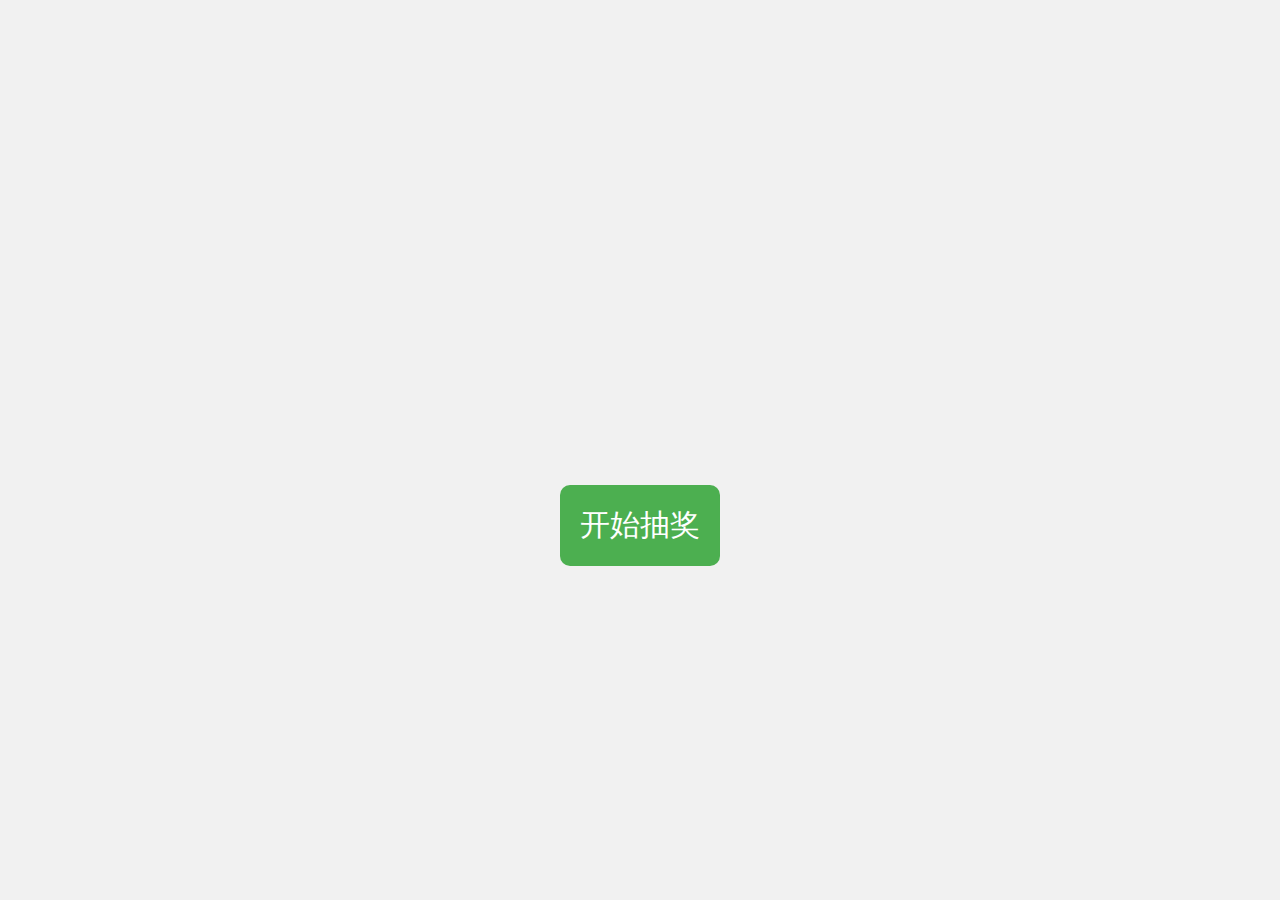
<file: lottery.html>
<!DOCTYPE html>
<html>

<head>
    <meta charset="utf-8" />
    <title>抽奖页面</title>
    <style>
        body {
            font-family: Arial, sans-serif;
            background-color: #f1f1f1;
            margin: 0;
            padding: 0;
            display: flex;
            flex-direction: column;
            align-items: center;
            justify-content: center;
            height: 100vh;
        }

        #countdown {
            margin-top: 50px;
            font-size: 100px;
            text-align: center;
        }

        #winners {
            margin-top: 50px;
            font-size: 50px;
            text-align: center;
        }

        button {
            margin-top: 50px;
            font-size: 30px;
            padding: 20px;
            border-radius: 10px;
            border: none;
            color: white;
            background-color: #4CAF50;
            cursor: pointer;
            transition: background-color 0.3s ease;
        }

        button:hover {
            background-color: #3e8e41;
        }
    </style>
</head>

<body>
    <div id="countdown"></div>
    <div id="winners"></div>

    <script>
        function startCountdown(callback) {
            var countDown = 5;
            var countdownEl = document.getElementById("countdown");
            countdownEl.innerText = countDown;
            var timer = setInterval(function () {
                countDown--;
                countdownEl.innerText = countDown;
                if (countDown < 1) {
                    clearPage();
                    clearInterval(timer);
                    callback();
                }
            }, 1000);
        }

        function clearPage() {
            // Remove countdown and winners divs
            document.getElementById("countdown").innerText = 5;
            document.getElementById("winners").innerText = "";
        }

        function showWinners(prizeList) {
            document.getElementById("winners").innerText = "恭喜以下同志中奖：" + prizeList.join("、") + "。";
        }

        function Lottery() {
            clearPage(); // Remove countdown and winners divs
            var maxTryTimes = prompt("你要抽几位？最多六位哦");
            if (isNaN(maxTryTimes) || maxTryTimes > 6 || maxTryTimes < 1) {
                alert("只能是1-6位");
                return;
            }
            // 提示用户抽奖即将开始
            alert("现在即将开始抽奖，请按【确定】按钮进入下一步");

            // 显示抽奖倒数计时和页面跳转
            startCountdown(function () {
                // 执行抽奖逻辑
                doLottery(maxTryTimes);
            });

            function doLottery(maxTryTimes) {
                // 保存抽奖参与者名单
                var numbers = new Array(
                    "叶佳泽",
                    "李文锋",
                    "林耿镖",
                    "莫天泽",
                    "张桂忠",
                    "汤不凡"
                );

                // 随机抽取参与者，最多抽取3次，保证公正公平
                var prizeList = [];
                while (prizeList.length < maxTryTimes) {
                    // 随机抽取一名参与者
                    var index = Math.floor(Math.random() * numbers.length);
                    var winner = numbers[index];

                    // 判断该参与者是否已经中奖
                    if (!prizeList.includes(winner)) {
                        prizeList.push(winner);
                    }
                }

                // 在新页面上显示中奖名单
                showWinners(prizeList);
            }
        }
    </script>

    <button onclick="Lottery();">开始抽奖</button>
</body>

</html>
</file>
